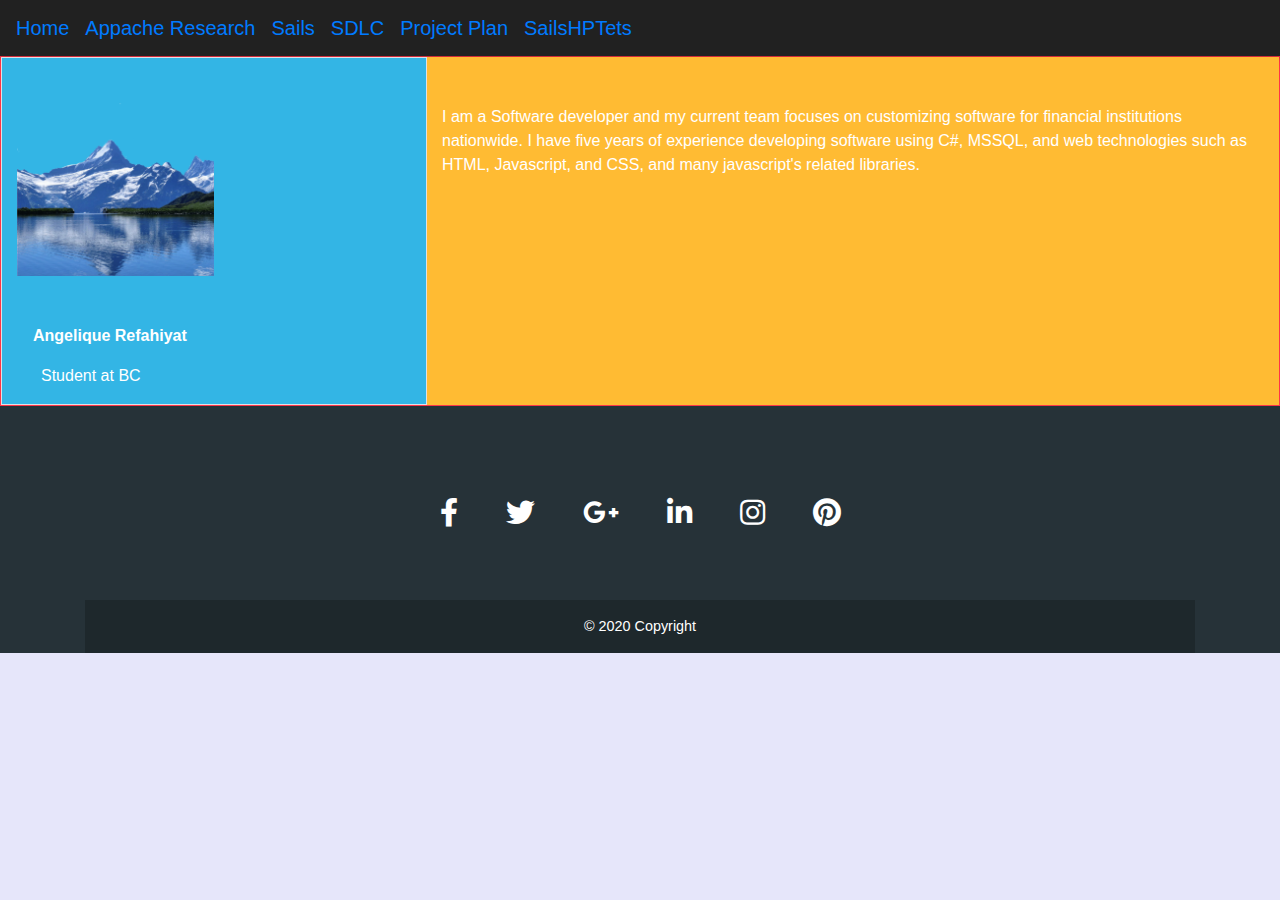
<file: index.html>
<!DOCTYPE html>
<html lang="en">
  <head>
    <meta charset="utf-8" />
    <meta name="viewport" content="width=device-width, initial-scale=1" />
    <meta name="theme-color" content="#000000" />
    <meta
      name="description"
      content="Web site created using create-react-app"
    />
    <link
      rel="stylesheet"
      href="https://use.fontawesome.com/releases/v5.8.2/css/all.css"
    />
    <link
      rel="stylesheet"
      href="https://maxcdn.bootstrapcdn.com/bootstrap/4.4.1/css/bootstrap.min.css"
    />
    <link href="./css/mdb.min.css" rel="stylesheet" />
    <link href="./css/style.css" rel="stylesheet" />
    <title>Angelique Refahiyat Assignments</title>
  </head>
  <body>
    <noscript>You need to enable JavaScript to run this app.</noscript>
    <div id="root"></div>
    <nav class="navbar navbar-expand-lg bg-dark">
      <a class="navbar-brand" href="#">Home</a>
      <a class="navbar-brand" href="./doc/appach.html">Appache Research</a>
      <a class="navbar-brand" href="https://polar-lowlands-35092.herokuapp.com/">Sails</a>
      <a class="navbar-brand" href="./doc/SDLC.pdf">SDLC</a>
      <a class="navbar-brand" href="./doc/PPlan.pdf">Project Plan</a>
      <a class="navbar-brand" href="./doc/SHomeT.pdf">SailsHPTets</a>
    </nav>
    <div class="container-fluid border border-danger">
      <div class="row">
        <div class="col-md-4 border bg-info">
          <div>
            <img
              src="./images/mountain.png"
              class="h-50 w-50"
              alt="Beautiful Lake"
            />
          </div>
          <p class="font-weight-bold text-md-left text-white mt-5 ml-3">
            Angelique Refahiyat
          </p>
          <p class="ml-4 font-weight-normal text-white">Student at BC</p>
        </div>
        <div class="col-md-8 bg-warning">
          <p class="text-white gl-3 mt-5">
            I am a Software developer and my current team focuses on customizing
            software for financial institutions nationwide. I have five years of
            experience developing software using C#, MSSQL, and web technologies
            such as HTML, Javascript, and CSS, and many javascript's related
            libraries.
          </p>
        </div>
      </div>
    </div>

    <footer
      class="page-footer font-small special-color-dark pt-4 navbar-fixed-bottom"
    >
      <div class="container">
        <div class="row">
          <div class="col-md-12 py-5">
            <div class="mb-5 flex-center">
              <a class="fb-ic">
                <i
                  class="fab fa-facebook-f fa-lg text-white mr-md-5 mr-3 fa-2x"
                >
                </i>
              </a>
              <a class="tw-ic">
                <i class="fab fa-twitter fa-lg text-white mr-md-5 mr-3 fa-2x">
                </i>
              </a>
              <a class="gplus-ic">
                <i
                  class="fab fa-google-plus-g fa-lg text-white mr-md-5 mr-3 fa-2x"
                >
                </i>
              </a>
              <a class="li-ic">
                <i
                  class="fab fa-linkedin-in fa-lg text-white mr-md-5 mr-3 fa-2x"
                >
                </i>
              </a>
              <a class="ins-ic">
                <i class="fab fa-instagram fa-lg text-white mr-md-5 mr-3 fa-2x">
                </i>
              </a>
              <a class="pin-ic">
                <i class="fab fa-pinterest fa-lg text-white fa-2x"> </i>
              </a>
            </div>
          </div>
        </div>
        <div class="footer-copyright text-center py-3 text-white">
          © 2020 Copyright
        </div>
      </div>
    </footer>
  </body>
</html>
</file>
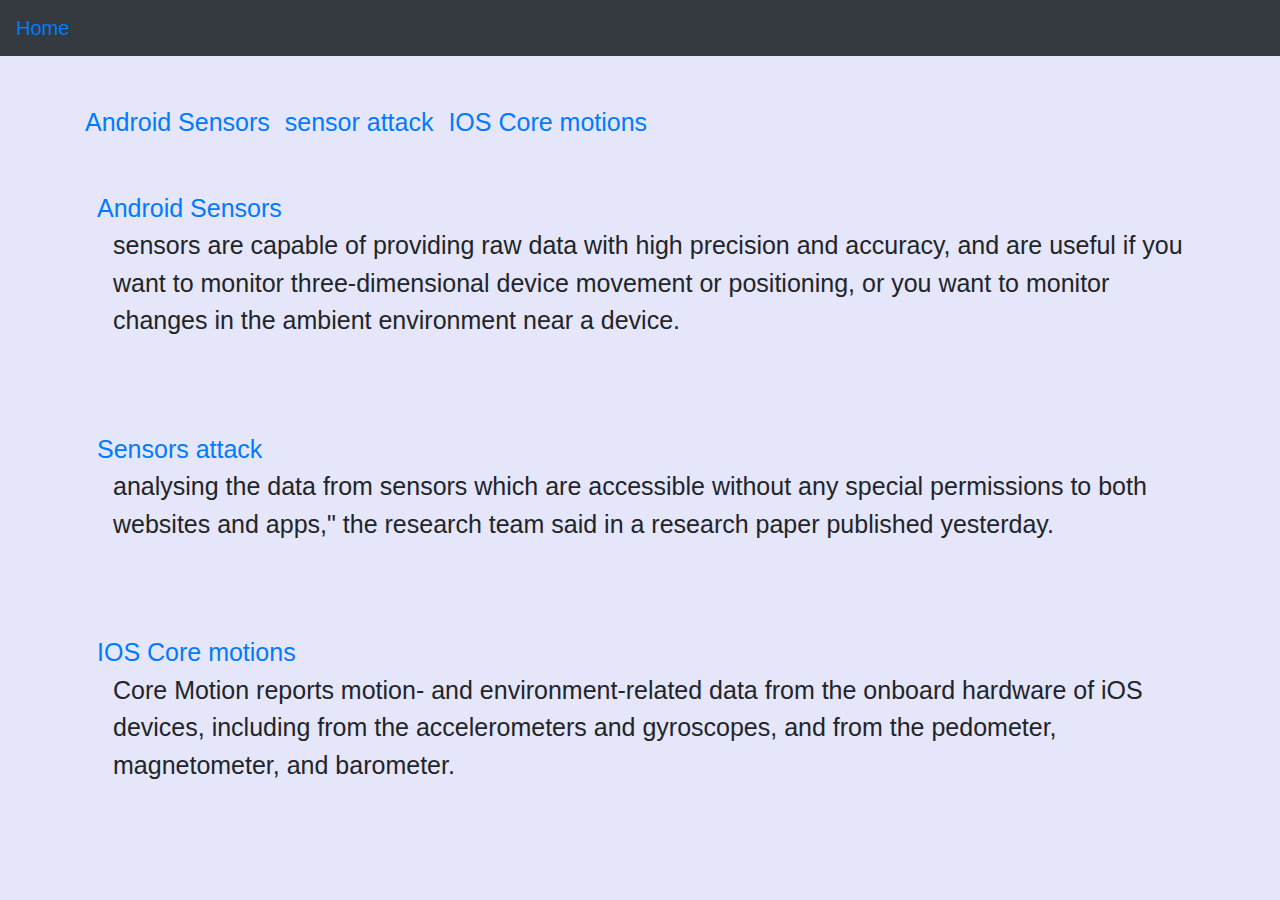
<file: doc/appach.html>
<!DOCTYPE html>
<html lang="en">
  <head>
    <meta charset="UTF-8" />
    <link
      rel="stylesheet"
      href="https://maxcdn.bootstrapcdn.com/bootstrap/4.4.1/css/bootstrap.min.css"
    />
    <script src="https://ajax.googleapis.com/ajax/libs/jquery/3.4.1/jquery.min.js"></script>
    <script src="https://cdnjs.cloudflare.com/ajax/libs/popper.js/1.16.0/umd/popper.min.js"></script>
    <script src="https://maxcdn.bootstrapcdn.com/bootstrap/4.4.1/js/bootstrap.min.js"></script>
    <link href="../css/style.css" rel="stylesheet" />
    <title>Appache</title>
  </head>
  <body>
    <nav class="navbar navbar-expand-lg  bg-dark">
      <a class="navbar-brand" href="../index.html">Home</a>
    </nav>
    <div class="container">
      <div class="myDev">
        <div class="mt-5">
          <a
            href="https://developer.android.com/guide/topics/sensors/sensors_overview"
            >Android Sensors</a
          >
          <a
            class="ml-2"
            href="https://www.zdnet.com/article/android-and-ios-devices-impacted-by-new-sensor-calibration-attack/"
            >sensor attack</a
          >
          <a
            class="ml-2"
            href="https://developer.apple.com/documentation/coremotion"
            >IOS Core motions</a
          >
        </div>
      </div>
      <div class="mt-5 ml-1 myDev">
        <a class="ml-2"
          href="https://developer.android.com/guide/topics/sensors/sensors_overview"
          >Android Sensors</a
        >
          <p  class="ml-4">sensors are capable of providing raw data with high precision and accuracy, and are useful if you want to monitor three-dimensional device movement or positioning,
              or you want to monitor changes in the ambient environment near a device.</p>
        <br />
        <br />
        <a
          class="ml-2"
          href="https://www.zdnet.com/article/android-and-ios-devices-impacted-by-new-sensor-calibration-attack/"
          >Sensors attack</a
        >
          <p class="ml-4">analysing the data from sensors which are accessible without any special permissions to both websites and apps,"
              the research team said in a research paper published yesterday.</p>
        <br />
        <br />
        <a
          class="ml-2"
          href="https://developer.apple.com/documentation/coremotion"
          >IOS Core motions</a
        >
          <p class="ml-4">Core Motion reports motion- and environment-related data from the onboard hardware of iOS devices, including from the accelerometers and gyroscopes,
              and from the pedometer, magnetometer, and barometer. </p>
      </div>
    </div>
  </body>
</html>
</file>
<file: css/style.css>
body {
  background-color: lavender;
  font-family: sans-serif;
}
.myDev {
  font-size: 25px;
}
</file>
